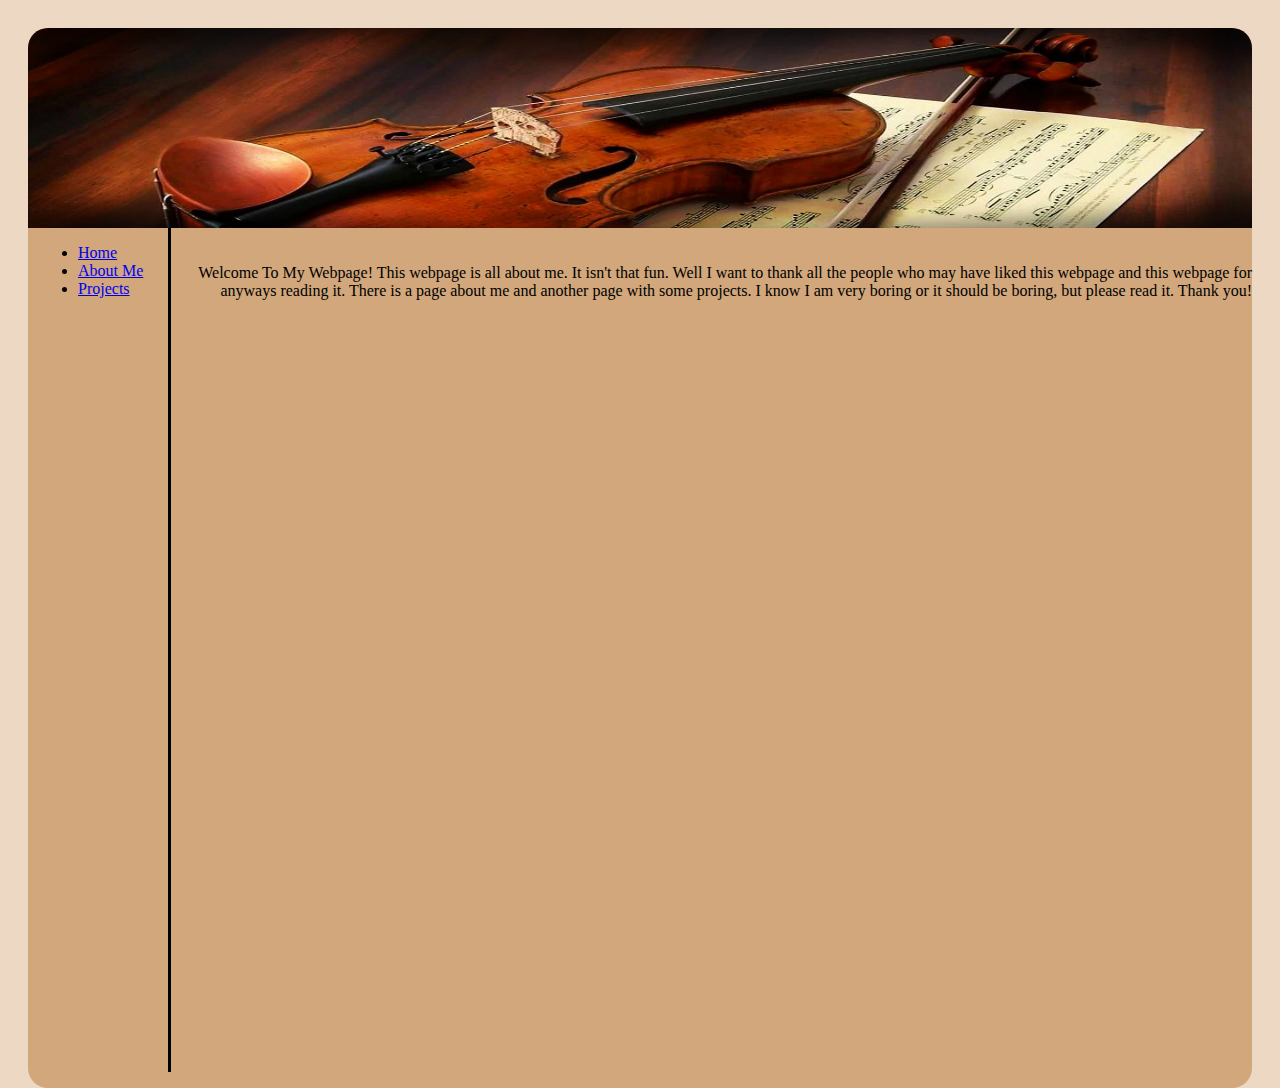
<file: index.html>
<html>
  <head>
    <title>mywebpage.org</title>
    <link rel="stylesheet" type="text/css" href="index.css">
  </head>
  <body>
    <div id="container">
        <img id="banner" src="violin-with-bow-and-music-notes-web-header.jpg"/>    
      <section id="nav">
        <ul>
          <li><a href="index.html"> Home </a></li> 
          <li><a href="aboutme.html"> About Me </a></li>
          <li><a href="projects.html">Projects</a></li>
         </ul>
      </section>
       
       <section id="main">
        <p id="welcome">
            Welcome To My Webpage!
          This webpage is all about me. It isn't that fun.
          Well I want to thank all the people who may have liked this webpage and this 
          webpage for anyways reading it. There is a page about me and another page with some projects. 
          I know I am very boring or it should be boring, but please read it. 
          Thank you!
         </p>
      </section>
    </div>
  </body>
</html>
</file>
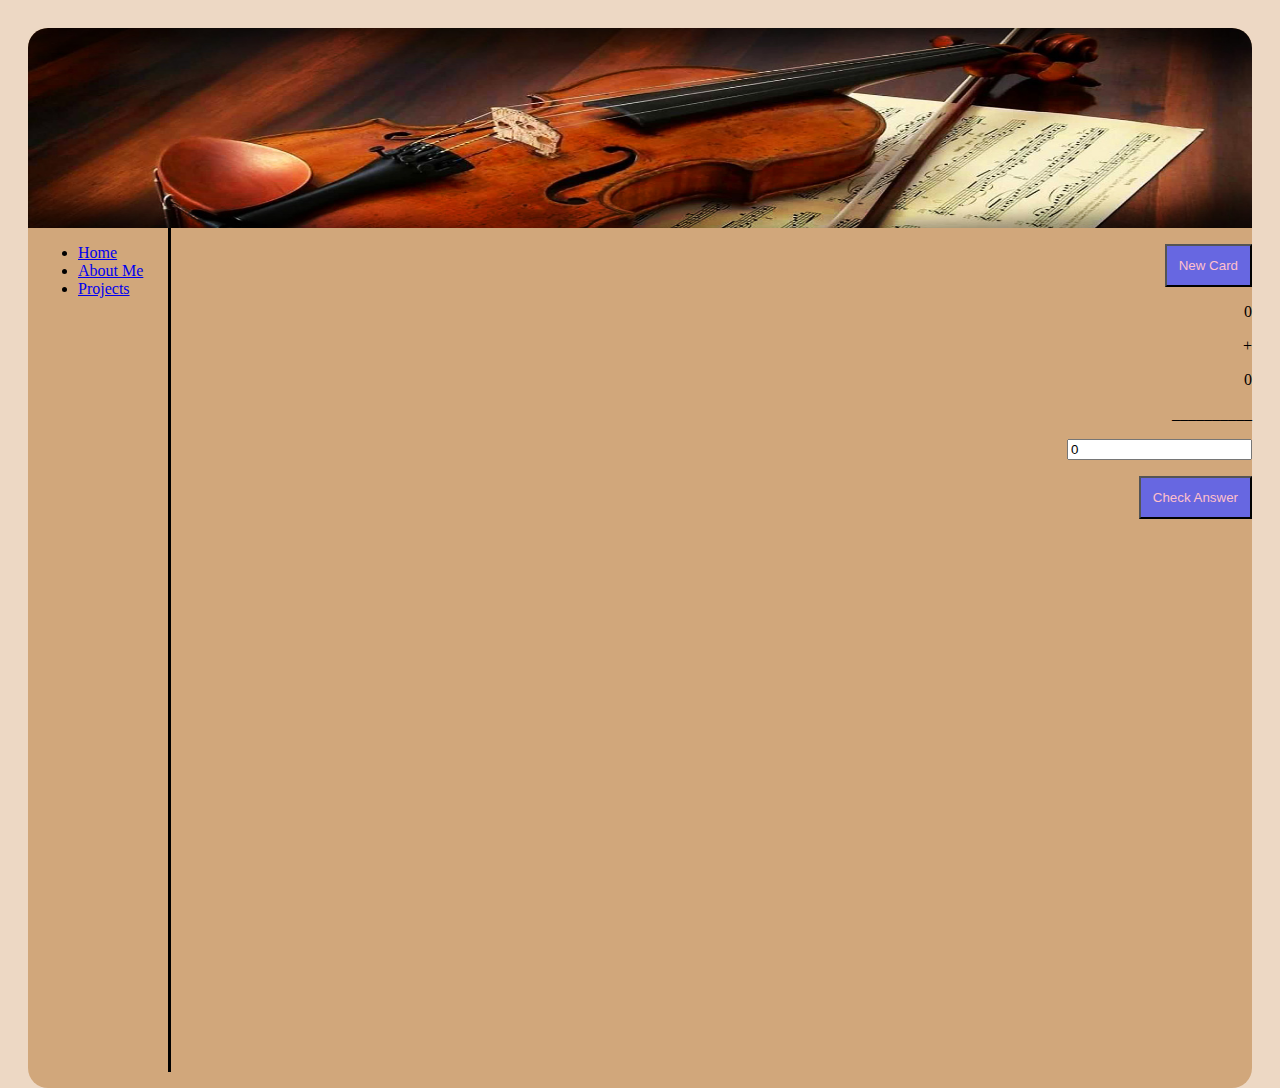
<file: flashcards.html>
<html>
  <head>
    <title>mywebpage.org</title>
    <link rel="stylesheet" type="text/css" href="index.css">
    <link rel="stylesheet" type="text/css" href="mystyle.css">
  </head>
  <body>
    <div id="container">
        <img id="banner" src="violin-with-bow-and-music-notes-web-header.jpg"/>    
      <section id="nav">
        <ul>
          <li><a href="index.html"> Home </a></li> 
          <li><a href="aboutme.html"> About Me </a></li>
          <li><a href="projects.html">Projects</a></li>
         </ul>
      </section>
       
       <section id="main">
         <div id="flashcard">
           <p>
             <input type="button" value="New Card" onclick="getCard()" />
           </p>
           <p id="operand1">
             0
           </p>
           <p id="operator">
             +
           </p>
           <p id="operand2">
             0
           </p>
           <p>
             __________

           </p>
           <p id="answer">
             <input type="text" value="0"id="answerInput" />
           </p>
           <p>
             <input type="button" value="Check Answer" onclick="checkAnswer()" />
           </p>
           <p id="response">

           </p>
        </div>
      </section>
    </div>
  </body>
</html>
</file>
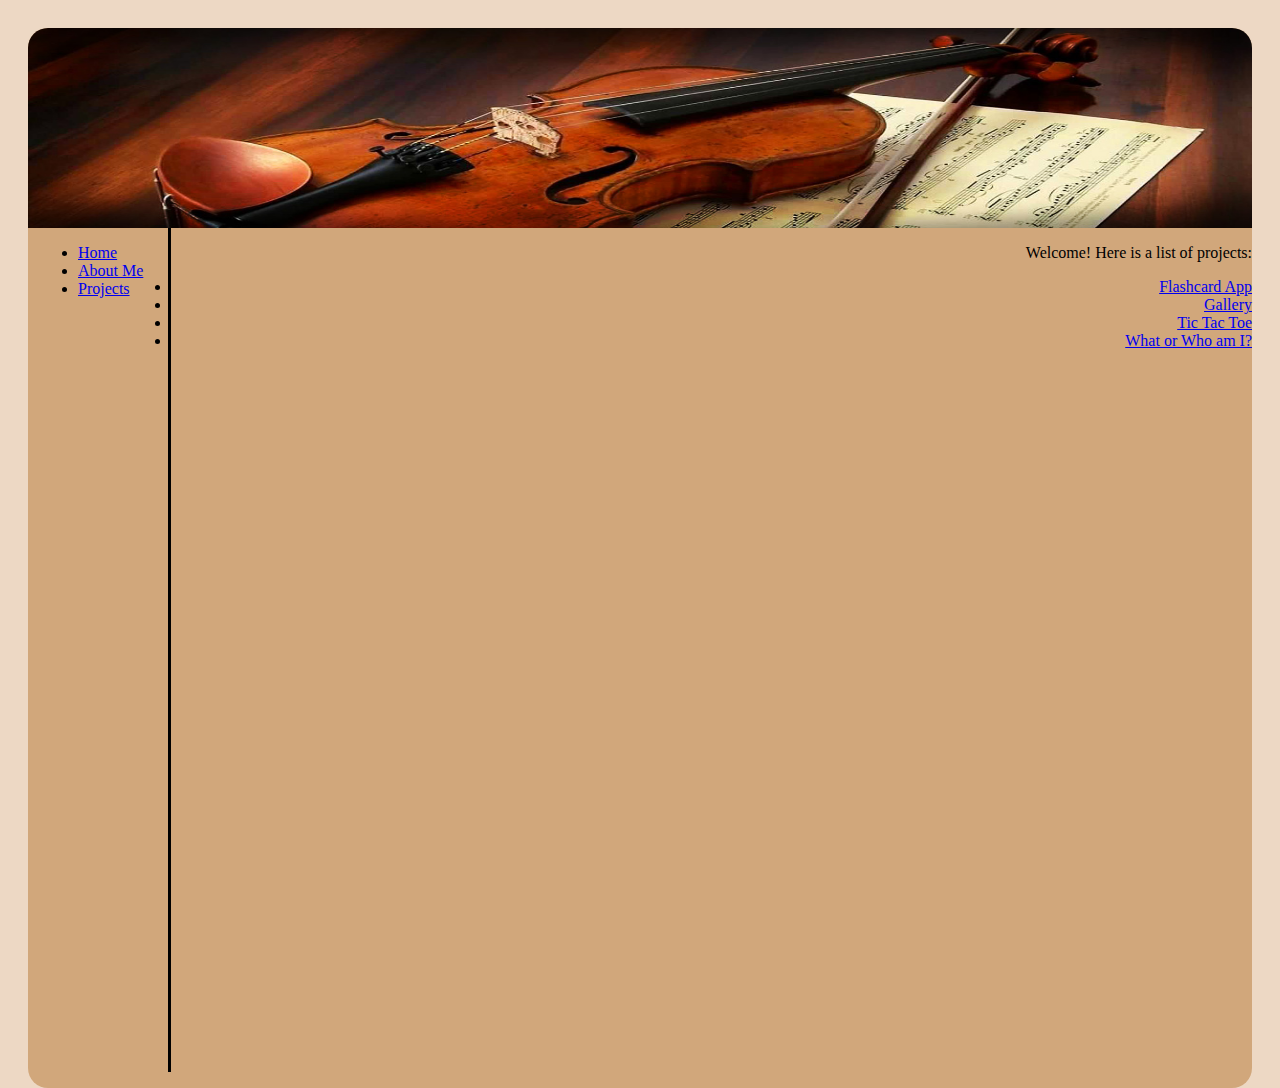
<file: projects.html>
<html>
  <head>
    <title>mywebpage.org</title>
    <link rel="stylesheet" type="text/css" href="index.css">
  </head>
  <body>
    <div id="container">
        <img id="banner" src="violin-with-bow-and-music-notes-web-header.jpg"/>    
      <section id="nav">
        <ul>
          <li><a href="index.html"> Home </a></li> 
          <li><a href="aboutme.html"> About Me </a></li>
          <li><a href="projects.html">Projects</a></li>
         </ul>
      </section>
       
       <section id="main">
          <p>
            Welcome! Here is a list of projects:
           <ul>
             <li><a href="flashcards.html" >Flashcard App</a></li>
             <li><a href="gallery.html" >Gallery</a></li>  
             <li><a href="tictactoe.html" >Tic Tac Toe</a></li>
             <li><a href="whatwhoami.html">What or Who am I?</a></li>
           </ul>
          </p>
      </section>
    </div>
  </body>
</html>
</file>
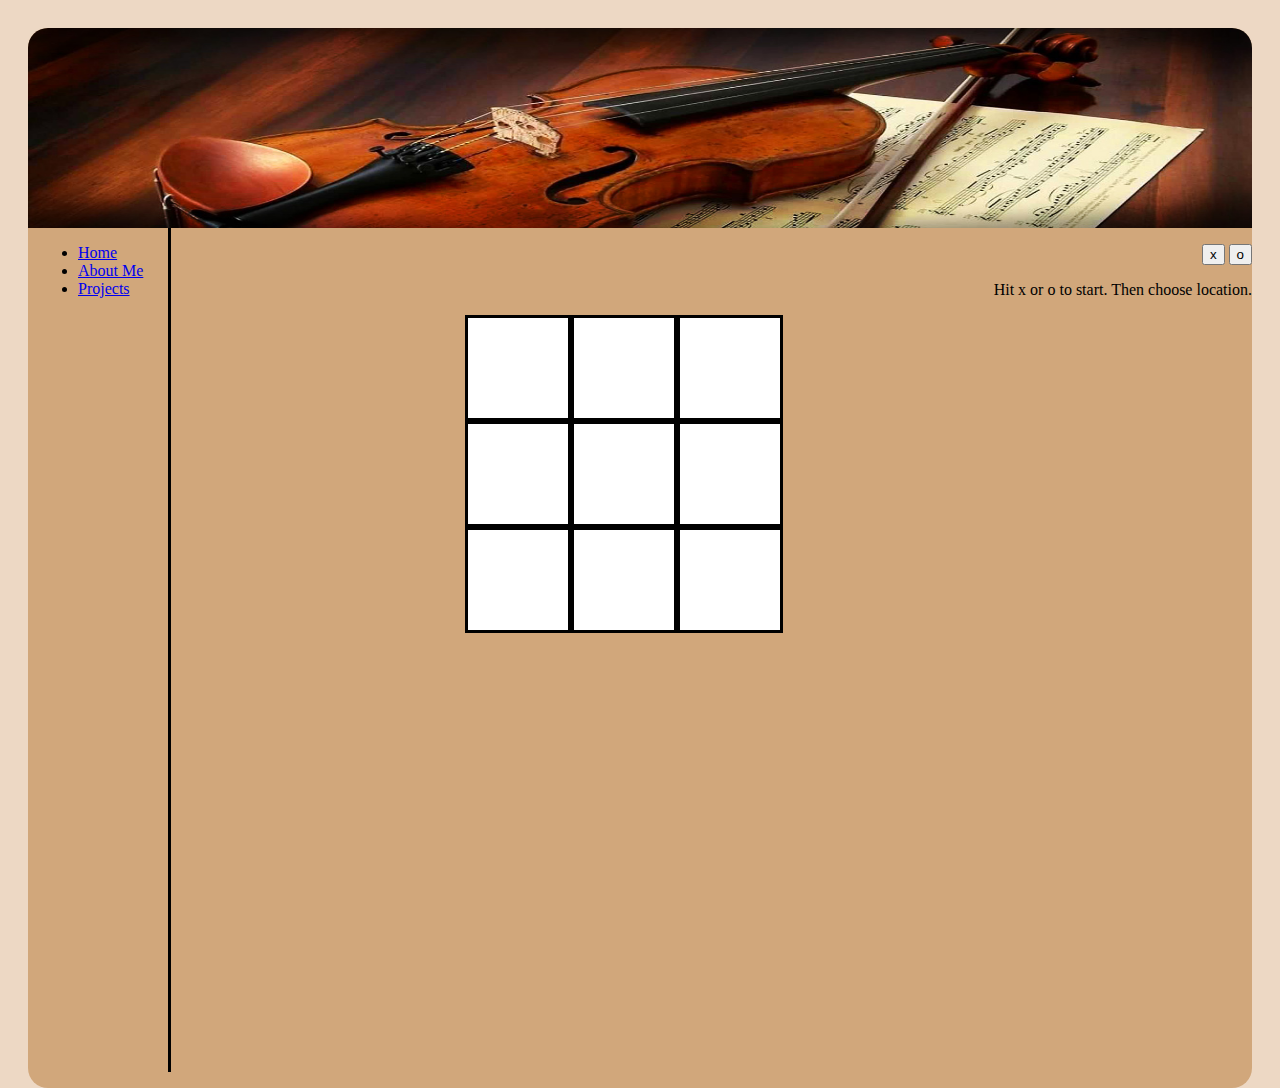
<file: tictactoe.html>
<html>
  <head>
    <title>mywebpage.org</title>
    <link rel="stylesheet" type="text/css" href="index.css">
    <link rel="stylesheet" type="text/css" href="mystyle.css">
  </head>
  <body>
    <div id="container">
        <img id="banner" src="violin-with-bow-and-music-notes-web-header.jpg"/>    
      <section id="nav">
        <ul>
          <li><a href="index.html"> Home </a></li> 
          <li><a href="aboutme.html"> About Me </a></li>
          <li><a href="projects.html">Projects</a></li>
         </ul>
      </section>
       
       <section id="main">
          <p id="players">
                   <input type="button" value="x" onclick="chooseXorO('x')" />
                   <input type="button" value="o" onclick="chooseXorO('o')" />

                </p>
                <p id="notes">
                     Hit x or o to start. Then choose location.
                </p>
                <div id="board">
                  <div>
                    <div class="box" id="row1col1" onclick="makeMove('row1col1')"></div>
                    <div class="box" id="row1col2" onclick="makeMove('row1col2')"></div>
                    <div class="box" id="row1col3" onclick="makeMove('row1col3')"></div>
                  </div>
                  <div>
                    <div class="box" id="row2col1" onclick="makeMove('row2col1')"></div>
                    <div class="box" id="row2col2" onclick="makeMove('row2col2')"></div>
                    <div class="box" id="row2col3" onclick="makeMove('row2col3')"></div>
                  </div>
                  <div>
                    <div class="box" id="row3col1" onclick="makeMove('row3col1')"></div>
                    <div class="box" id="row3col2" onclick="makeMove('row3col2')"></div>
                    <div class="box" id="row3col3" onclick="makeMove('row3col3')"></div>
                  </div>
                </div>
      </section>
    </div>
  </body>
</html>
</file>
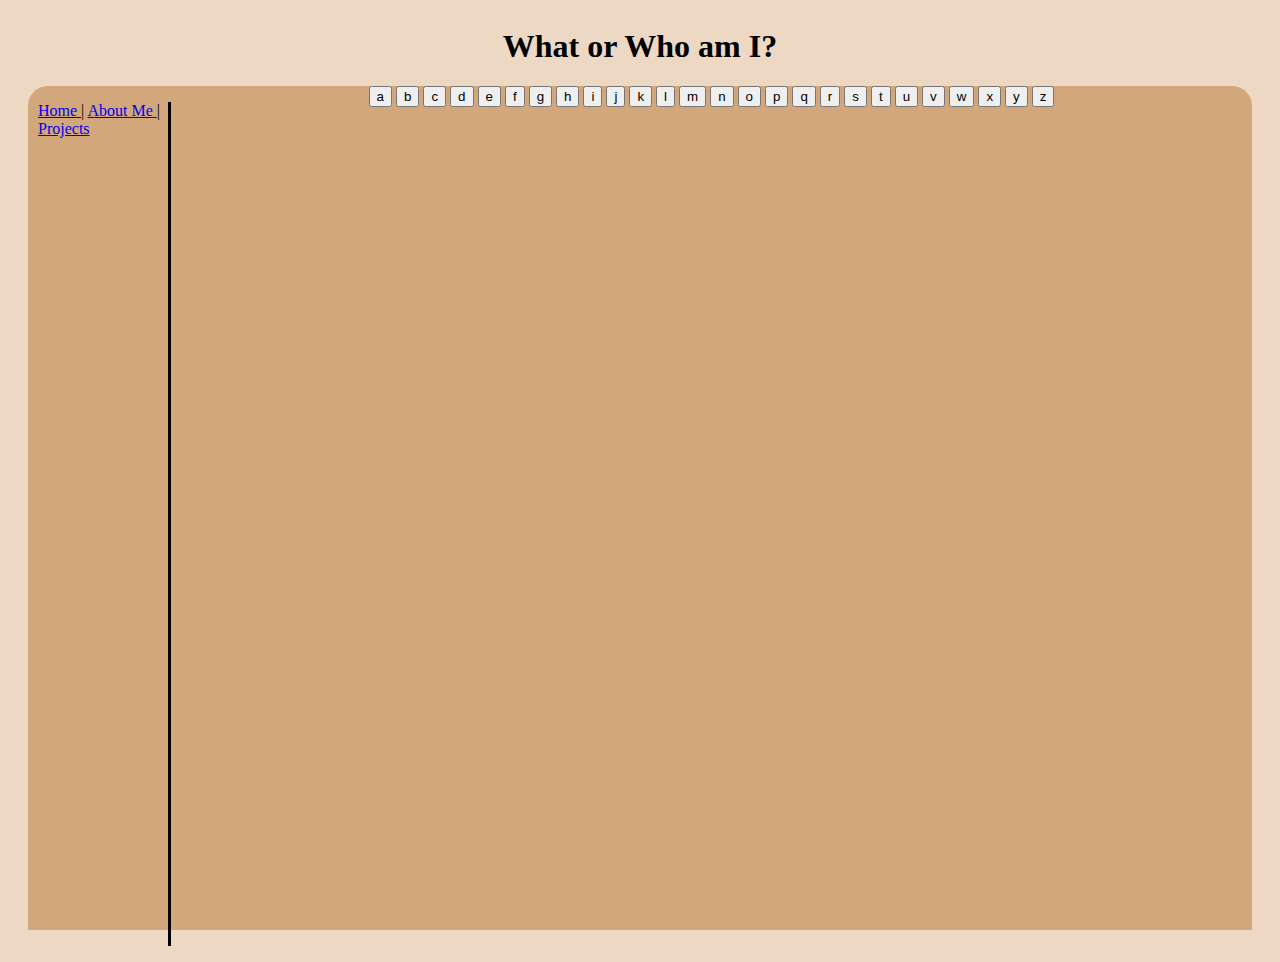
<file: whatwhoami.html>
<html>
  <head>
    <title>What or Who am I?</title>
        <link rel="stylesheet" type="text/css" href="projects.css">
  </head>
  <body>
    <h1>
      What or Who am I?
    </h1>
    <div id="container">
      <p id="nav">
        <a href="index.html"> Home </a> | 
        <a href="aboutme.html"> About Me </a> |
        <a href="projects.html">Projects</a>
      </p>
      <div id="what or who am I">
        <input type="button" value="a" onclick="chooseAorBorCorDorEorForGorHorIorJorKorLorMorNorOorPorQorRorSorTorUorVorWorXorYorZ('a')" />
        <input type="button" value="b" onclick="chooseAorBorCorDorEorForGorHorIorJorKorLorMorNorOorPorQorRorSorTorUorVorWorXorYorZ('b')" />
        <input type="button" value="c" onclick="chooseAorBorCorDorEorForGorHorIorJorKorLorMorNorOorPorQorRorSorTorUorVorWorXorYorZ('c')" />
        <input type="button" value="d" onclick="chooseAorBorCorDorEorForGorHorIorJorKorLorMorNorOorPorQorRorSorTorUorVorWorXorYorZ('d')" />
        <input type="button" value="e" onclick="chooseAorBorCorDorEorForGorHorIorJorKorLorMorNorOorPorQorRorSorTorUorVorWorXorYorZ('e')" />
        <input type="button" value="f" onclick="chooseAorBorCorDorEorForGorHorIorJorKorLorMorNorOorPorQorRorSorTorUorVorWorXorYorZ('f')" />
        <input type="button" value="g" onclick="chooseAorBorCorDorEorForGorHorIorJorKorLorMorNorOorPorQorRorSorTorUorVorWorXorYorZ('g')" />
        <input type="button" value="h" onclick="chooseAorBorCorDorEorForGorHorIorJorKorLorMorNorOorPorQorRorSorTorUorVorWorXorYorZ('h')" />
        <input type="button" value="i" onclick="chooseAorBorCorDorEorForGorHorIorJorKorLorMorNorOorPorQorRorSorTorUorVorWorXorYorZ('i')" />
        <input type="button" value="j" onclick="chooseAorBorCorDorEorForGorHorIorJorKorLorMorNorOorPorQorRorSorTorUorVorWorXorYorZ('j')" />
        <input type="button" value="k" onclick="chooseAorBorCorDorEorForGorHorIorJorKorLorMorNorOorPorQorRorSorTorUorVorWorXorYorZ('k')" />
        <input type="button" value="l" onclick="chooseAorBorCorDorEorForGorHorIorJorKorLorMorNorOorPorQorRorSorTorUorVorWorXorYorZ('l')" />
        <input type="button" value="m" onclick="chooseAorBorCorDorEorForGorHorIorJorKorLorMorNorOorPorQorRorSorTorUorVorWorXorYorZ('m')" />
        <input type="button" value="n" onclick="chooseAorBorCorDorEorForGorHorIorJorKorLorMorNorOorPorQorRorSorTorUorVorWorXorYorZ('n')" />
        <input type="button" value="o" onclick="chooseAorBorCorDorEorForGorHorIorJorKorLorMorNorOorPorQorRorSorTorUorVorWorXorYorZ('o')" />
        <input type="button" value="p" onclick="chooseAorBorCorDorEorForGorHorIorJorKorLorMorNorOorPorQorRorSorTorUorVorWorXorYorZ('p')" />
        <input type="button" value="q" onclick="chooseAorBorCorDorEorForGorHorIorJorKorLorMorNorOorPorQorRorSorTorUorVorWorXorYorZ('q')" />
        <input type="button" value="r" onclick="chooseAorBorCorDorEorForGorHorIorJorKorLorMorNorOorPorQorRorSorTorUorVorWorXorYorZ('r')" />
        <input type="button" value="s" onclick="chooseAorBorCorDorEorForGorHorIorJorKorLorMorNorOorPorQorRorSorTorUorVorWorXorYorZ('s')" />
        <input type="button" value="t" onclick="chooseAorBorCorDorEorForGorHorIorJorKorLorMorNorOorPorQorRorSorTorUorVorWorXorYorZ('t')" />
        <input type="button" value="u" onclick="chooseAorBorCorDorEorForGorHorIorJorKorLorMorNorOorPorQorRorSorTorUorVorWorXorYorZ('u')" />
        <input type="button" value="v" onclick="chooseAorBorCorDorEorForGorHorIorJorKorLorMorNorOorPorQorRorSorTorUorVorWorXorYorZ('v')" />
        <input type="button" value="w" onclick="chooseAorBorCorDorEorForGorHorIorJorKorLorMorNorOorPorQorRorSorTorUorVorWorXorYorZ('w')" />
        <input type="button" value="x" onclick="chooseAorBorCorDorEorForGorHorIorJorKorLorMorNorOorPorQorRorSorTorUorVorWorXorYorZ('x')" />
        <input type="button" value="y" onclick="chooseAorBorCorDorEorForGorHorIorJorKorLorMorNorOorPorQorRorSorTorUorVorWorXorYorZ('y')" />
        <input type="button" value="z" onclick="chooseAorBorCorDorEorForGorHorIorJorKorLorMorNorOorPorQorRorSorTorUorVorWorXorYorZ('z')" />
      </div>
    </div>
  </body>
</html>
</file>
<file: index.css>
body{
 background-color:#edd8c4;
  padding:20px;
  
}

#container{
  width:100%;
  height:100%;
  background-color:#d1a77b;
  border-top-right-radius:20px;
  border-top-left-radius:20px;
  
}

#nav{
  float:left;
  text-align:left;

  
  width:130px;
  height:100%;
  border-right:solid;
  border-sidth:5px;
  padding-left:10px;
  
}

#welcome{
  padding-top:20px;
}
#main{
  
  text-align:right;
  background-color:#d1a77b;
  width:100%;
  height:100%;  
  border-bottom-right-radius:20px;
  border-bottom-left-radius:20px;
}
#banner{
  
  float:top;
  height:200px;
  width:100%;
  border-top-right-radius:20px;
  border-top-left-radius:20px;
}
</file>
<file: mystyle.css>
body {
  text-align:center;
}

/*#container{
  background-color:pink;
  color:white;maargin:25px;
  padding:25px;border-radius:
  25px;color:purple;
}*/
#flashcard input[type=button]{
  background-color:#6767e1;
  color:pink;
  padding:12px;
}
#flashcard input[type=zero]{
  color:#6767e1;padding:8px;
}

#gallery input[type="button"]{
  background-color:#9370DB;
  color:#FFE4E1;
  font-weight:bolder;
  padding:15px;
  margin:3px;
  font-size:20px;
}

#gallery img{
  width:400px;
}

 
.box{
  border-style:solid;
  float:left;
  text-align:center;
  line-height:100px;
  vertical-align:middle;
  height:100px;
  width:100px;
  background-color:white;
  
}

#board{
  margin-left:auto;
  margin-right:auto;
  width:350px;
  height:350px;
}


#whatwhoami {
  margin-right:auto;
  margin-left:auto;
  background-color:#33FCFF;
  color:#AB6093;
  font-weight:bolder;  
  padding:20px;
  margin:5px;
  font-size:40px
}
</file>
<file: projects.css>
body{
 background-color:#edd8c4;
  padding:20px;
  text-align:center;
  
}

#container{
  width:100%;
  height:100%;
  background-color:#d1a77b;
  border-top-right-radius:20px;
  border-top-left-radius:20px;
  
}

#nav{
  float:left;
  text-align:left;

  
  width:130px;
  height:100%;
  border-right:solid;
  border-sidth:5px;
  padding-left:10px;
  
}

#welcome{
  padding-top:20px;
  
}
#main{
  
  text-align:right;
  background-color:#d1a77b;
  width:100%;
  height:100%;  
  border-bottom-right-radius:20px;
  border-bottom-left-radius:20px;
}
#banner{
  
  float:top;
  height:200px;
  width:100%;
  border-top-right-radius:20px;
  border-top-left-radius:20px;
}
#flashcards{
  text-align:center;
  border-left:center;
}
.box{
  border-style:solid;
  float:left;
  text-align:center;
  line-height:100px;
  vertical-align:middle;
  height:100px;
  width:100px;
  background-color:white;
  
}

#board{
  margin-left:auto;
  margin-right:auto;
  width:350px;
  height:350px;
}
</file>
